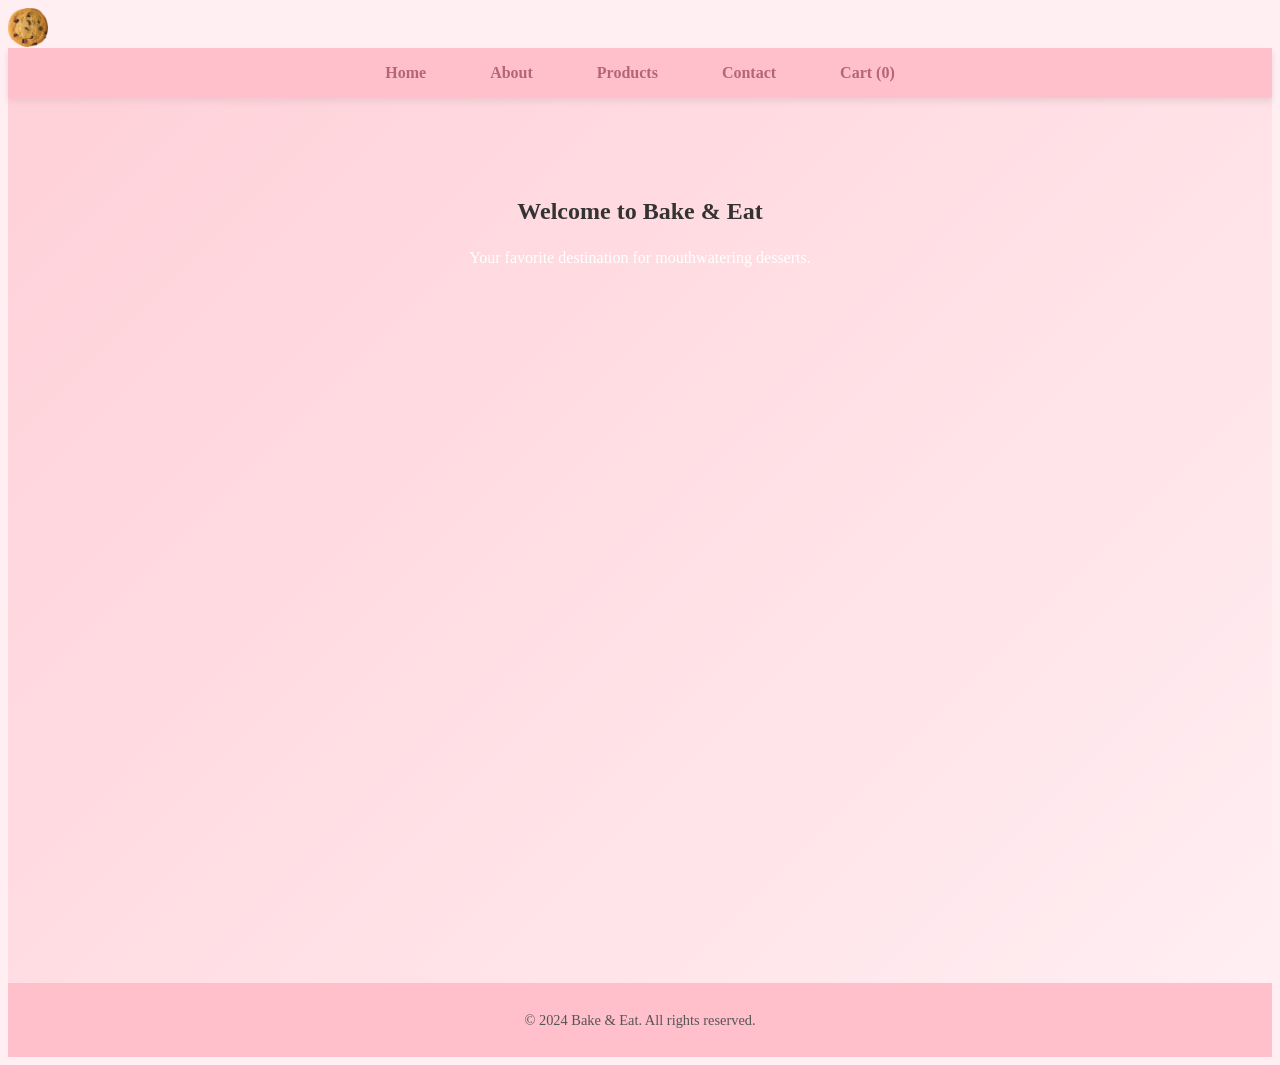
<file: index.html>
<!DOCTYPE html>
<html lang="en">
<head>
    <meta charset="UTF-8">
    <meta name="viewport" content="width=device-width, initial-scale=1.0">
    <title>Bake & Eat - Delicious Desserts</title>
    <link rel="stylesheet" href="styles.css">
</head>
<body>
    <!-- Spinner (hidden by default) -->
    <div id="spinner-overlay">
        
        <div class="spinner"><img src="logo1.png"></div>
    </div>

    <!-- Navigation -->
    <header>
        <nav>
            <ul>
                <li><a href="index.html" class="active">Home</a></li>
                <li><a href="about.html">About</a></li>
                <li><a href="products.html">Products</a></li>
                <li><a href="contact.html">Contact</a></li>
                <li><a href="cart.html">Cart (<span id="cart-count">0</span>)</a></li>
            </ul>
        </nav>
    </header>

    <!-- Home Section -->
    <main>    
        <section id="home" aria-labelledby="welcome-heading">
            <h1 id="welcome-heading">Welcome to Bake & Eat</h1>
            <p>Your favorite destination for mouthwatering desserts.</p>
            <div id="video"> <video class="myVid" autoplay muted loop src="1.mp4"> </video>
                </div>
        </section>

    </main>

    <!-- Footer -->
    <footer>
        <p>&copy; 2024 Bake & Eat. All rights reserved.</p>
    </footer>

    <script src="script.js"></script>
</body>
</html>
</file>
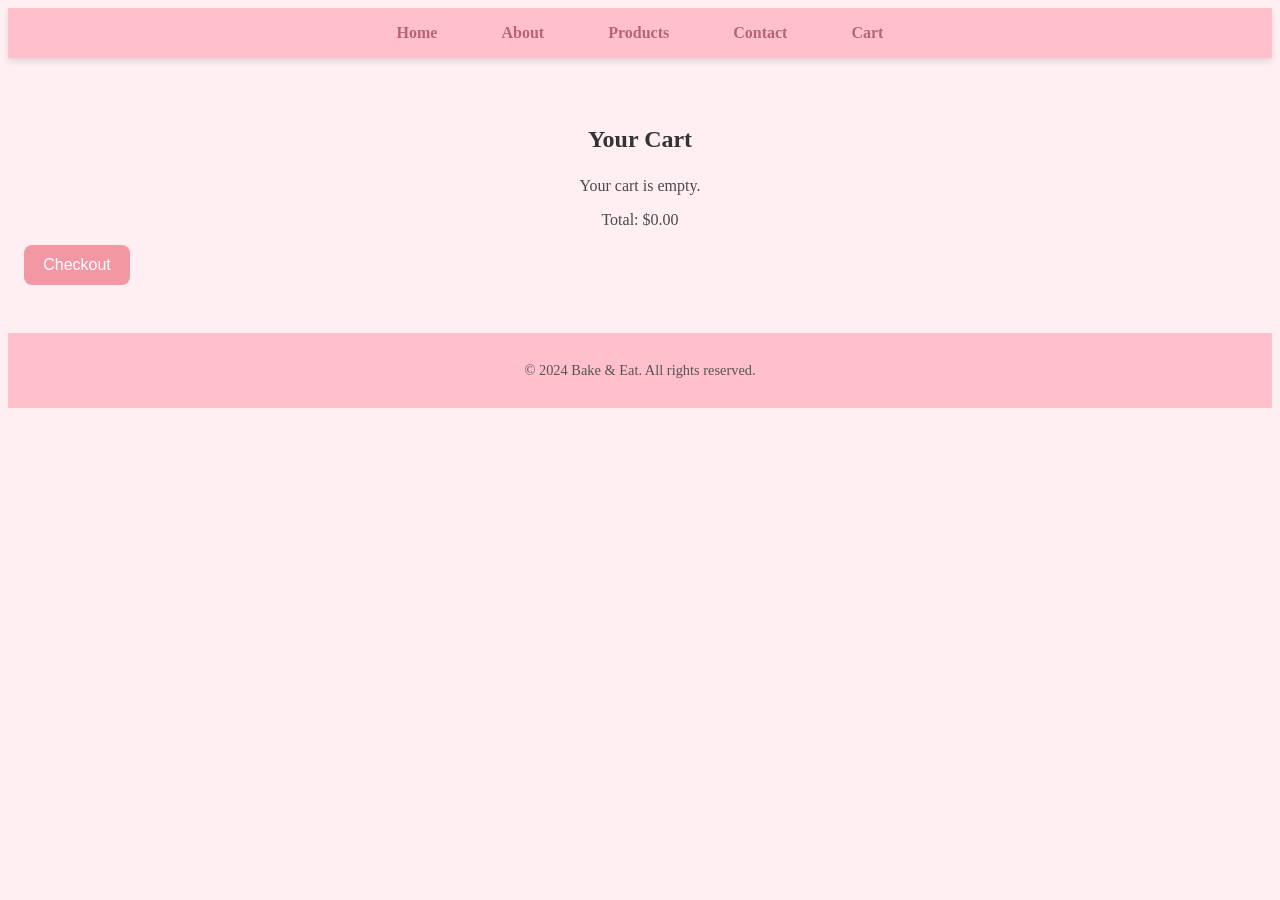
<file: cart.html>
<!DOCTYPE html>
<html lang="en">
<head>
    <meta charset="UTF-8">
    <meta name="viewport" content="width=device-width, initial-scale=1.0">
    <title>Your Cart - Bake & Eat</title>
    <link rel="stylesheet" href="styles.css">
</head>
<body>
    <!-- Navigation -->
    <header>
        <nav>
            <ul>
                <li><a href="index.html">Home</a></li>
                <li><a href="about.html">About</a></li>
                <li><a href="products.html">Products</a></li>
                <li><a href="contact.html">Contact</a></li>
                <li><a href="cart.html" class="active">Cart</a></li>
            </ul>
        </nav>
    </header>

    <!-- Cart Section -->
    <main>
        <section id="cart" aria-labelledby="cart-heading">
            <h2 id="cart-heading">Your Cart</h2>
            <div id="cart-items" aria-live="polite"></div>
            <p>Total: $<span id="total-price">0</span></p>
            <div class="container">
                <div class="buttons">
				<ul class="cart-items"> </ul>
                    <button onclick="checkout()">Checkout</button>
                </div>
            </div>
        </section>
    </main>

    <!-- Footer -->
    <footer>
        <p>&copy; 2024 Bake & Eat. All rights reserved.</p>
    </footer>

    <script src="script.js"></script>
</body>
</html>
</file>
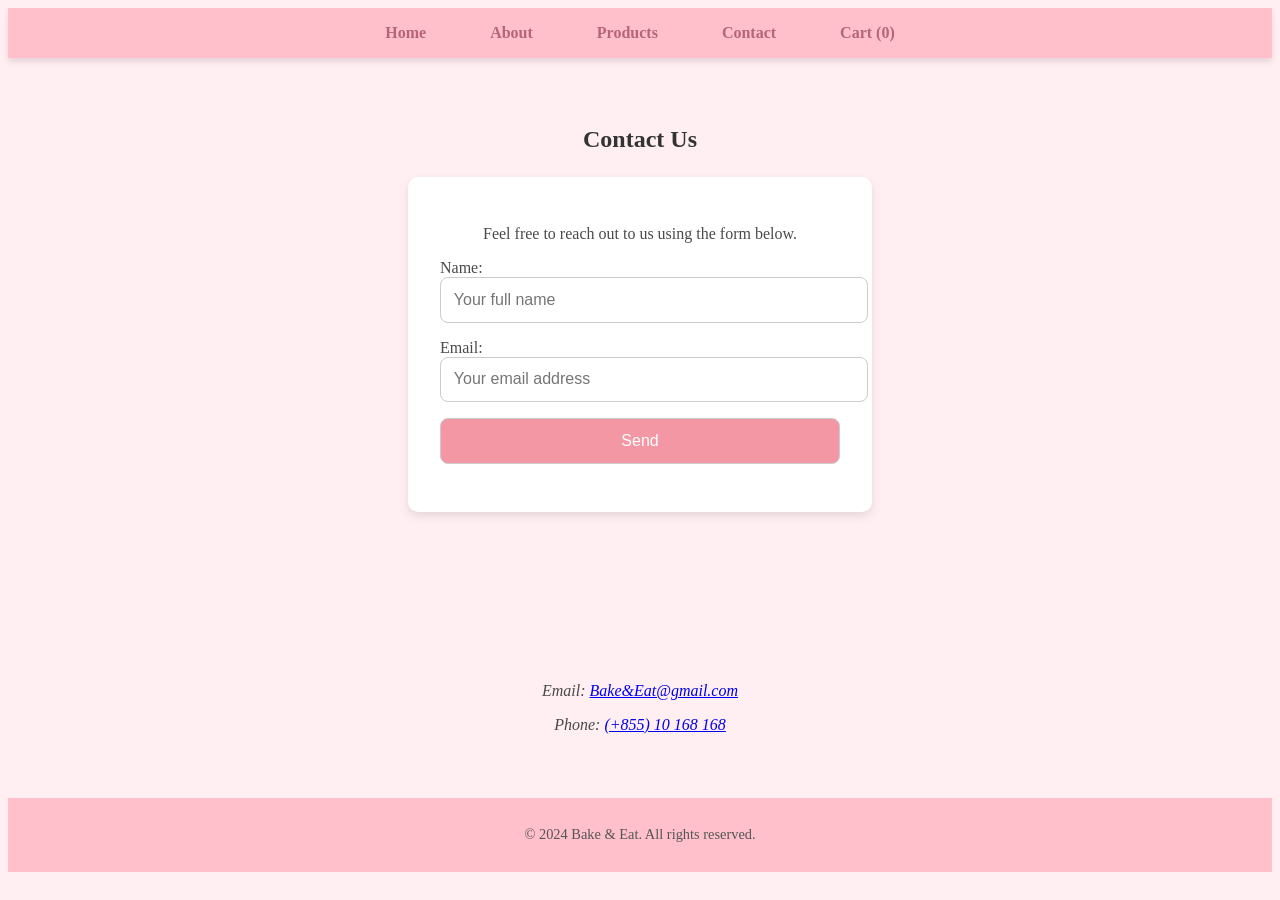
<file: contact.html>
<!DOCTYPE html>
<html lang="en">
<head>
    <meta charset="UTF-8">
    <meta name="viewport" content="width=device-width, initial-scale=1.0">
    <title>Contact Us - Bake & Eat</title>
    <link rel="stylesheet" href="styles.css">
</head>
<body>
    <!-- Navigation -->
    <header>
        <nav>
            <ul>
                <li><a href="index.html">Home</a></li>
                <li><a href="about.html">About</a></li>
                <li><a href="products.html">Products</a></li>
                <li><a href="contact.html" class="active">Contact</a></li>
                <li><a href="cart.html">Cart (<span id="cart-count">0</span>)</a></li>
            </ul>
        </nav>
    </header>

    <!-- Contact Section -->
    <main>
        <section id="contact" aria-labelledby="contact-heading">
            <h2 id="contact-heading">Contact Us</h2>
            <form id="contactForm" aria-describedby="contact-help-text">
                <p id="contact-help-text">Feel free to reach out to us using the form below.</p>
                <label for="name">Name:</label>
                <input type="text" id="name" name="name" placeholder="Your full name" required>
                <label for="email">Email:</label>
                <input type="email" id="email" name="email" placeholder="Your email address" required>
                <button type="submit">Send</button>
            </form>
            <div class="container">
                <div class="iframe">
                    <iframe 
                        src="https://www.google.com/maps/embed?..." 
                        title="Our Location" 
                        style="border:0;" 
                        allowfullscreen="" 
                        loading="lazy"></iframe>
                </div>
            </div>
            <address>
                <p>Email: <a href="mailto:your-email@example.com">Bake&Eat@gmail.com</a></p>
                <p>Phone: <a href="tel:+1234567890">(+855) 10 168 168</a></p>
            </address>
        </section>
    </main>

    <!-- Footer -->
    <footer>
        <p>&copy; 2024 Bake & Eat. All rights reserved.</p>
    </footer>
</body>
</html>
</file>
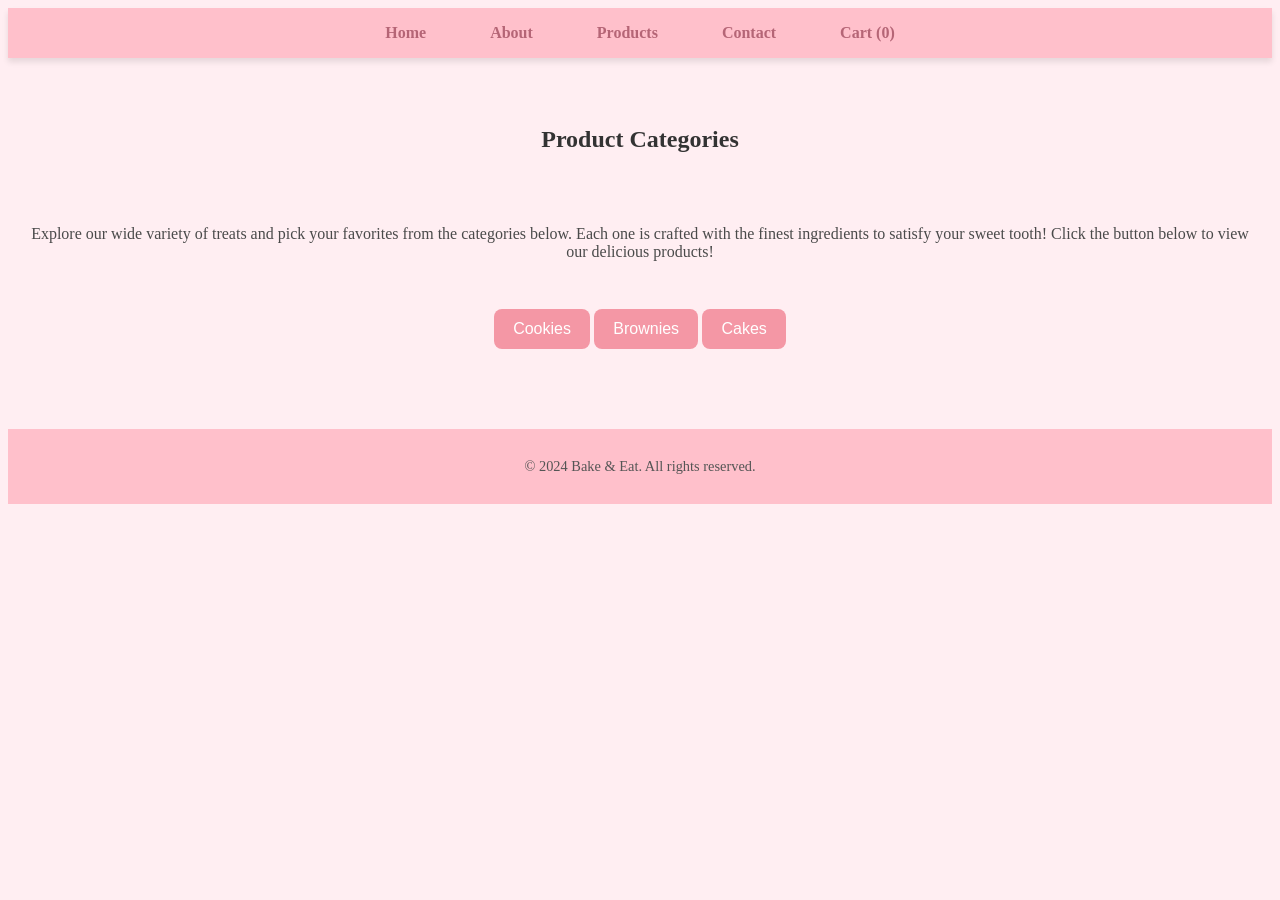
<file: products.html>
<!DOCTYPE html>
<html lang="en">
<head>
    <meta charset="UTF-8">
    <meta name="viewport" content="width=device-width, initial-scale=1.0">
    <title>Products - Bake & Eat</title>
    <link rel="stylesheet" href="styles.css">
</head>
<body>
    <!-- Navigation -->
    <header>
        <nav>
            <ul>
                <li><a href="index.html">Home</a></li>
                <li><a href="about.html">About</a></li>
                <li><a href="products.html" class="active">Products</a></li>
                <li><a href="contact.html">Contact</a></li>
                <li><a href="cart.html">Cart (<span id="cart-count">0</span>)</a></li>
            </ul>
        </nav>
    </header>

    <!-- Product Categories Section -->
    <main>
        <section id="products" aria-labelledby="products-heading">
            <h2 id="products-heading">Product Categories</h2>
            
            <!-- Description Text -->
            <p>
                Explore our wide variety of treats and pick your favorites from the categories below. 
                Each one is crafted with the finest ingredients to satisfy your sweet tooth!
                Click the button below to view our delicious products!
            </p>
            
            <div class="container">
                <div class="buttons">
                    <button onclick="loadCategory('cookies')">Cookies</button>
                    <button onclick="loadCategory('brownies')">Brownies</button>
                    <button onclick="loadCategory('cakes')">Cakes</button>
                </div>
                <div id="product-list" aria-live="polite"></div>
            </div>
                <div id="product-list" aria-live="polite"></div>
            </div>
        </section>
    </main>

    <!-- Footer -->
    <footer>
        <p>&copy; 2024 Bake & Eat. All rights reserved.</p>
    </footer>

    <script src="script.js"></script>
</body>
</html>
</file>
<file: styles.css>
/* General Reset */
body {
    font-family: Georgia, Times, 'Times New Roman', serif;
    padding: 0;
    box-sizing: border-box;
    background-color: #ffeef2; /* Soft pastel pink background */
    color: #4a4a4a;
}

h1, h2, h3 {
    color: #333;
    text-align: center;
    margin-bottom: 1em;
}

p {
    text-align: center;
}

/* Navigation */
nav ul {
    display: flex;
    justify-content: center;
    list-style: none;
    background-color: #ffc0cb; /* Light pastel pink for navigation */
    padding: 1em;
    margin: 0;
    box-shadow: 0 4px 6px rgba(0, 0, 0, 0.1);
}

nav ul li {
    margin: 0 1em;
}

nav ul li a {
    text-decoration: none;
    color: #b56576; /* Deeper pastel pink for contrast */
    font-weight: 600;
    padding: 0.5em 1em;
    transition: background-color 0.3s ease, color 0.3s ease;
}

nav ul li a:hover {
    background-color: #f8a5c2; /* Soft hover effect */
    color: white;
    border-radius: 5px;
}

/* Sections */
section {
    padding: 3em 1em;
}

#home {
    background: linear-gradient(135deg, #ffb6c185, #ffe4e600); /* Gradient with pastel pink shades */
    color: white;
    text-align: center;
    padding: 5em 1em;
    position: relative;
}

/* Product Section */
#products {
    display: flex;
    flex-direction: column;
    align-items: center;
    gap: 2em;
}

.product-grid {
    display: flex; /* Makes products horizontal */
    flex-wrap: nowrap; /* Prevents wrapping for horizontal alignment */
    gap: 1.5em; /* Adds spacing between product cards */
    overflow-x: auto; /* Adds horizontal scroll for smaller screens */
    padding: 1em;
    scroll-snap-type: x mandatory; /* Smooth snap scrolling */
}

.product-grid::-webkit-scrollbar {
    height: 8px;
}

.product-grid::-webkit-scrollbar-thumb {
    background-color: #f497a5; /* Styled scrollbar */
    border-radius: 4px;
}

.product-grid::-webkit-scrollbar-track {
    background-color: #ffeef2;
}

.product {
    border: 1px solid #ddd;
    border-radius: 10px;
    padding: 1em;
    min-width: 250px; /* Set minimum width for horizontal layout */
    background-color: #fff5f7; /* Light pastel pink background */
    text-align: center;
    box-shadow: 0 4px 10px rgba(0, 0, 0, 0.1);
    transition: transform 0.3s ease, box-shadow 0.3s ease;
    scroll-snap-align: start; /* Ensures each card snaps into view */
}

.product img {
    max-width: 100%;
    border-radius: 8px;
    margin-bottom: 1em;
}

.product:hover {
    transform: translateY(-5px);
    box-shadow: 0 6px 12px rgba(0, 0, 0, 0.15);
}

button {
    background-color: #f497a5; /* Muted pink button */
    color: white;
    border: none;
    padding: 0.7em 1.2em;
    border-radius: 8px;
    cursor: pointer;
    font-size: 1em;
    transition: background-color 0.3s ease;
}

button:hover {
    background-color: #ec6a7b; /* Slightly darker pastel pink hover effect */
}

/* Contact Form */
form {
    max-width: 400px;
    margin: 0 auto;
    padding: 2em;
    background: white;
    border-radius: 10px;
    box-shadow: 0 4px 10px rgba(0, 0, 0, 0.1);
}

form input, form button {
    width: 100%;
    padding: 0.8em;
    margin-bottom: 1em;
    border: 1px solid #ccc;
    border-radius: 8px;
    font-size: 1em;
}

form input:focus {
    border-color: #f497a5;
    outline: none;
}

footer {
    text-align: center;
    padding: 1em;
    background-color: #ffc0cb; /* Match navigation pastel pink */
    color: #555;
    font-size: 0.9em;
}
.product img {
    width: 200px; /* Set a fixed width */
    height: 200px; /* Set a fixed height */
    object-fit: cover; /* Ensures the image scales and crops proportionally */
    border-radius: 8px; /* Keep the rounded edges */
    margin-bottom: 1em;
}
.iframe{
    text-align: center;
}
blockquote{
    text-align: center;
    font-family: sans-serif;
}
.spinner {
    width: 40px;
    height: 40px;
    border-radius: 50%;
    animation: spin 1s linear infinite;
    align-items: center;
}
.spinner img{
    max-width: 100%;
    max-height: 100%;
    position: relative;

}
@keyframes spin {
    from {
        transform: rotate(0deg);
    }
    to {
        transform: rotate(360deg);
    }
}
/* Style for the "Add to Favorite" heart */
.favorite {
    font-size: 20px;
    color: grey;
    cursor: pointer;
    margin-left: 10px;
    transition: color 0.3s ease;
}

.favorite.active {
    color: red;
}
.myVid{
    width: 100%;
    height: auto;
    z-index: -1000;
    position: relative;

}
#video {
    max-width: 100%;
}

/* How to Store Our Sweets Section */
#storage-tips {
    text-align: center;
    padding: 2rem;
}

.tips-list {
    display: flex;
    justify-content: center;
    gap: 2rem;
    flex-wrap: wrap;
}

.tip-item {
    background-color: #f9f9f9;
    padding: 1rem;
    border: 1px solid #ddd;
    border-radius: 8px;
    width: 300px;
    box-shadow: 0 4px 8px rgba(0, 0, 0, 0.1);
    text-align: center;
}

.tip-item img {
    width: 250px; /* Set a fixed width */
    height: 150px; /* Set a fixed height */
    object-fit: cover; /* Ensures images fit without distortion */
    border-radius: 8px;
}

.tip-item h3 {
    margin: 1rem 0 0.5rem;
    color: #333;
}

.tip-item p {
    font-size: 0.9rem;
    color: #555;
}

.cart-item {
    display: flex;
    align-items: center;
    margin-bottom: 10px;
    border-bottom: 1px solid #eee;
    padding-bottom: 10px;
}

.cart-item-image {
    width: 50px;
    height: 50px;
    object-fit: cover;
    margin-right: 10px;
}

/* ... other styles */
</file>
